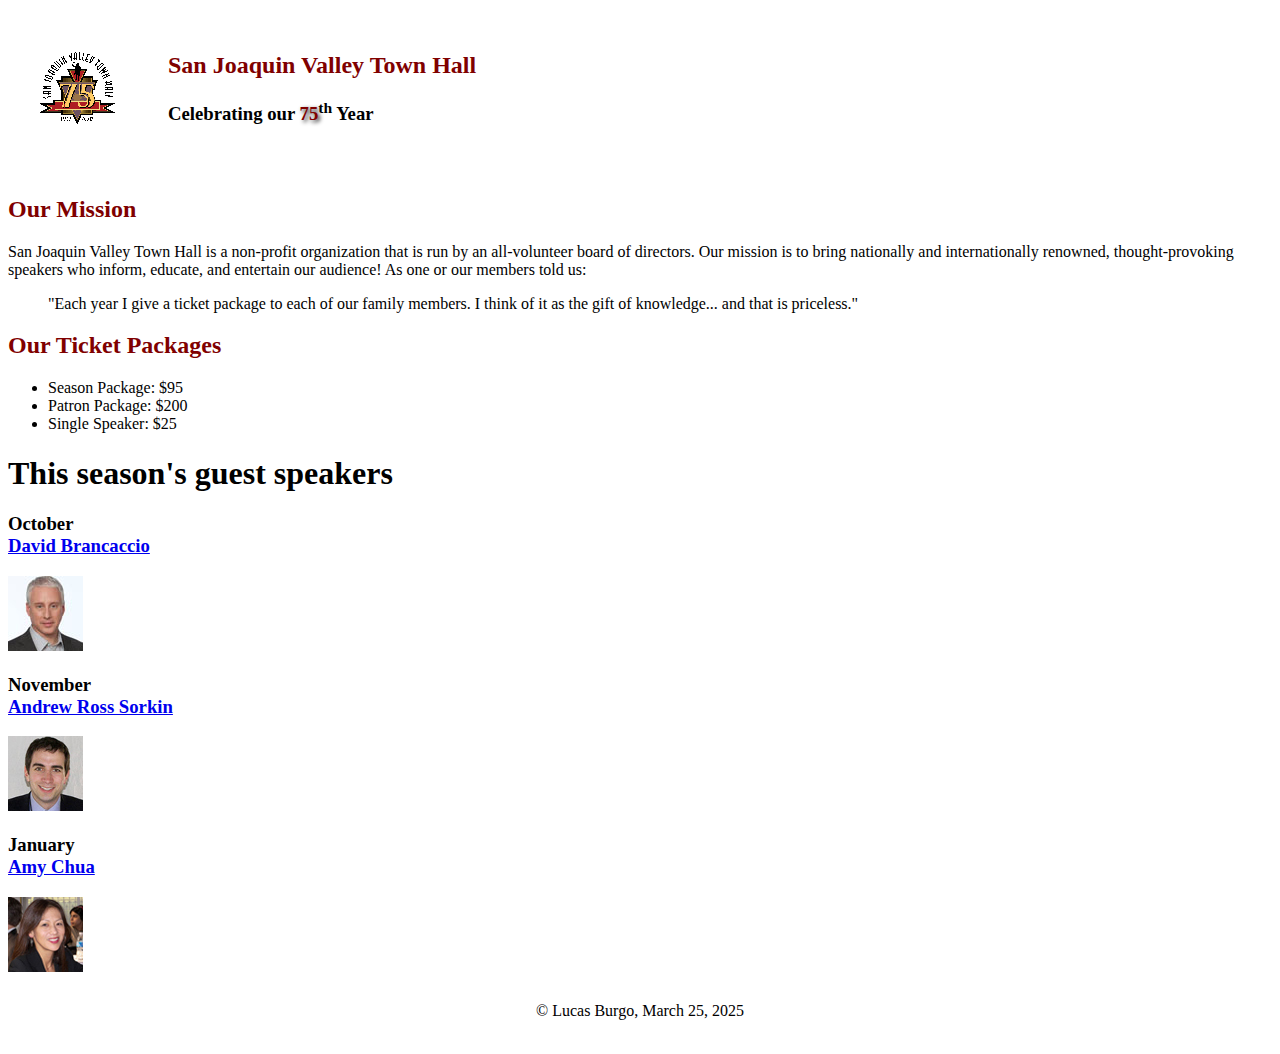
<file: index.html>
<!DOCTYPE html>
<html lang="en">
	<head>
	<meta charset="UTF-8">
    <meta name="viewport" content="width=device-width, initial-scale=1.0">
    <title>San Joaquin Valley Town Hall</title>
    <link rel="stylesheet" href="styles/header.css">
    <link rel="stylesheet" href="styles/footer.css">
</head>
<body>
	<header>
		<div class="header-container">
			<img src="images/town_hall_logo.gif" alt="Town Hall Logo" height="80">
			<div class="header-text">
				<h2 style="color: #800000;">San Joaquin Valley Town Hall</h2>
				<h3>Celebrating our <span style="color: #800000; text-shadow: 2px 2px 4px #000000;">75</span><sup>th</sup> Year</h3>
			</div>
		</div>
	</header>
	<main>
		<h2 style="color: #800000;">Our Mission</h2>

		<p>San Joaquin Valley Town Hall is a non-profit organization that is run
			by an all-volunteer board of directors. Our mission is to bring
			nationally and internationally renowned, thought-provoking
			speakers who inform, educate, and entertain our audience!
			As one or our members told us:</p>

		<blockquote>"Each year I give a ticket package to each of our
			family members. I think of it as the gift of knowledge...
			and that is priceless."</blockquote>


		<h2 style="color: #800000;">Our Ticket Packages</h2>
<ul>
		<li>Season Package: $95</li>
	    	<li>Patron Package: $200</li>
		<li>Single Speaker: $25</li>
</ul>

		<h1>This season's guest speakers</h1>
	

		<h3>October<br>
		<a href="speakers/brancaccio.html">David Brancaccio</a></h3>
		<img src="images/brancaccio75.jpg" alt="David Brancaccio">

		<h3>November<br>
		<a href="speakers/sorkin.html">Andrew Ross Sorkin</a></h3>
		<img src="images/sorkin75.jpg" alt="Andrew Ross Sorkin">

		<h3>January<br>
		<a href="speakers/chua.html">Amy Chua</a></h3>
		<img src="images/chua75.jpg" alt="Amy Chua">


	</main>
	<footer>
		<p>&copy; Lucas Burgo, March 25, 2025</p>
	</footer>
</body>
</html>
</file>
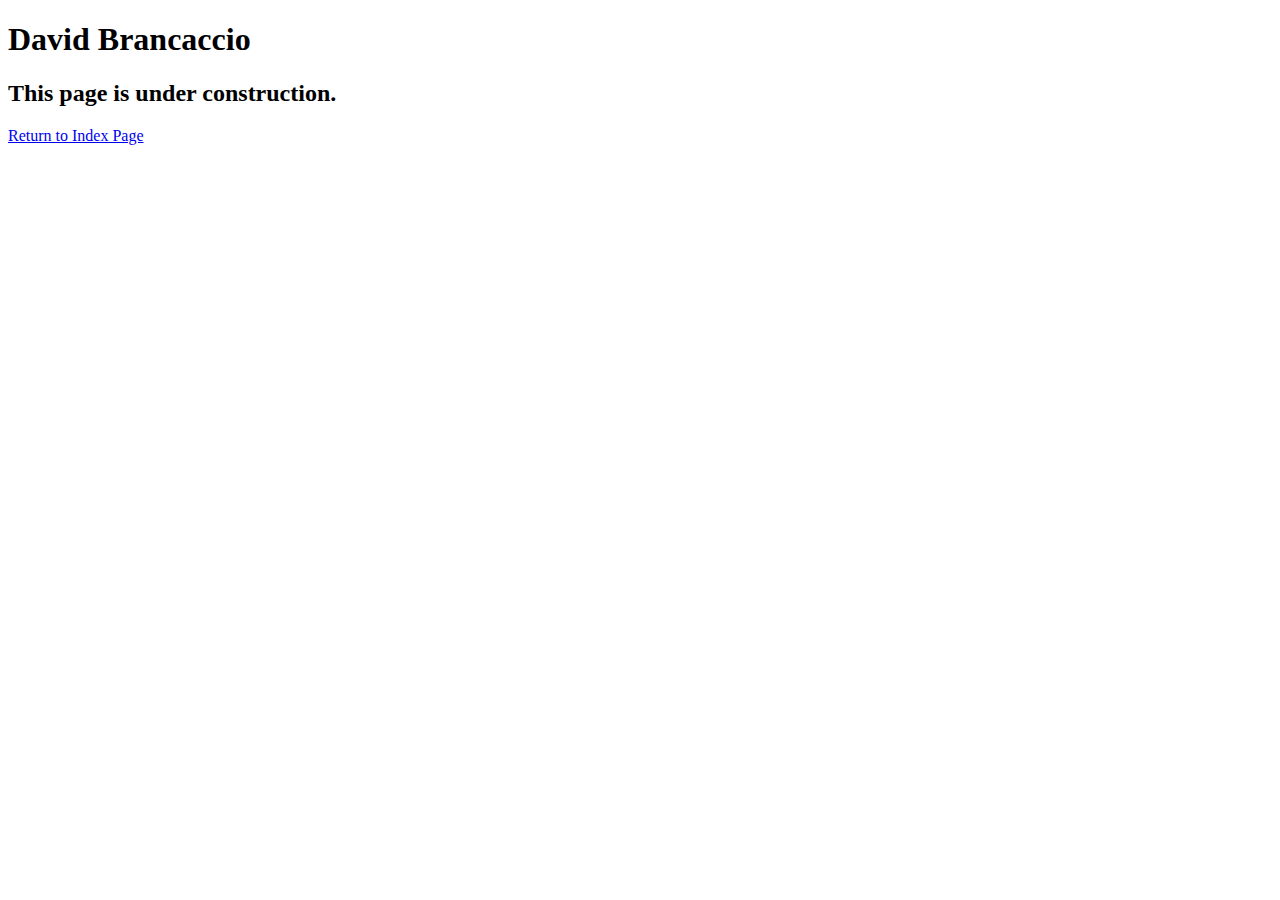
<file: speakers/brancaccio.html>
<!DOCTYPE html>
<html lang="en">

<head>
	<meta charset="utf-8">
	<title>San Joaquin Valley Town Hall</title>
	<link rel="shortcut icon" href="images/favicon.ico">
</head>

<body>
    <main>
	    <h1>David Brancaccio</h1>
	    <h2>This page is under construction.</h2>
		<p><a href="../index.html" alt=""return to home page">Return to Index Page</a></p>

	</main>
</body>

</html>
</file>
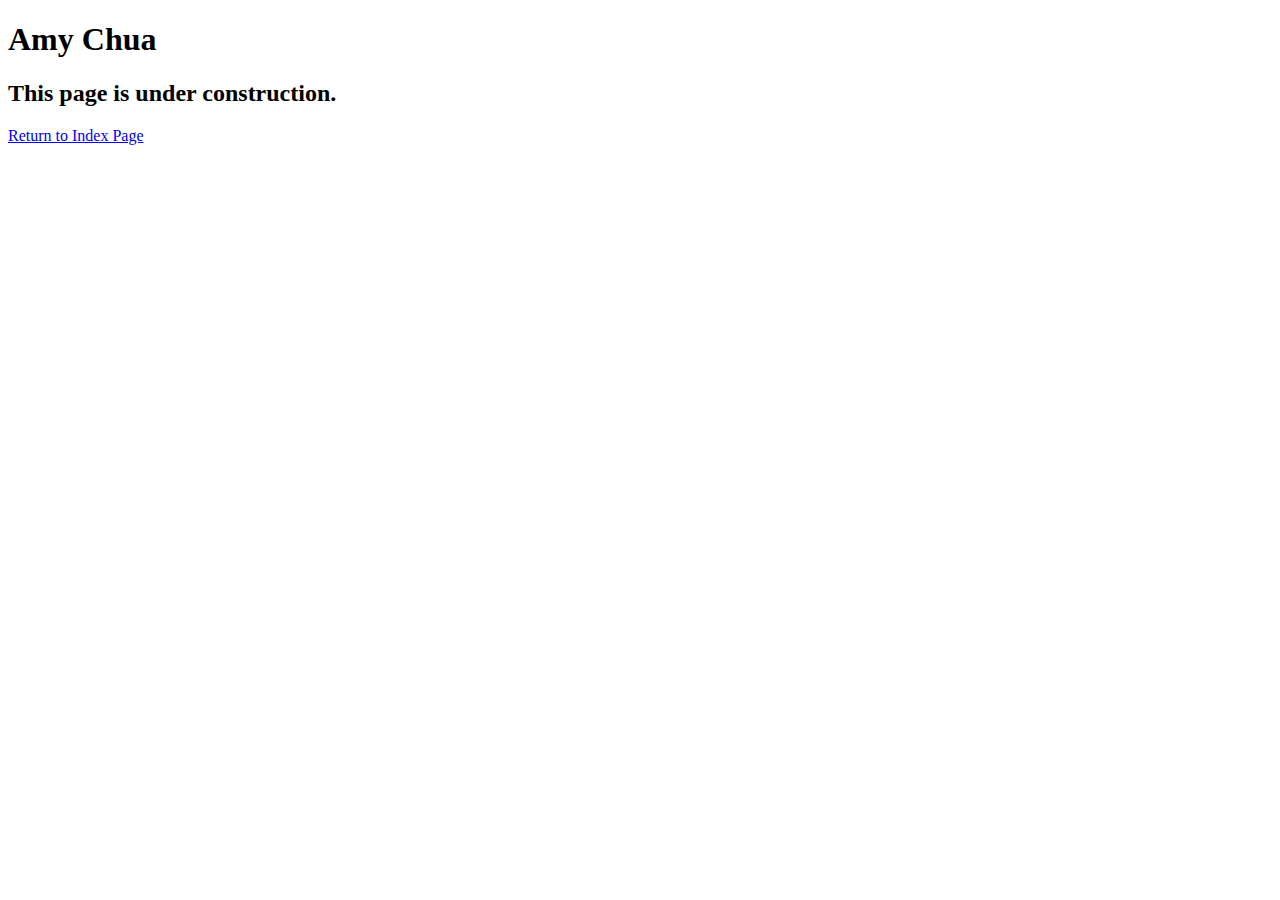
<file: speakers/chua.html>
<!DOCTYPE html>
<html lang="en">

<head>
	<meta charset="utf-8">
	<title>San Joaquin Valley Town Hall</title>
	<link rel="shortcut icon" href="images/favicon.ico">
</head>

<body>
	<main>
		<h1>Amy Chua</h1>
		<h2>This page is under construction.</h2>
		<p><a href="../index.html" alt=""return to home page">Return to Index Page</a></p>

	</main>
</body>

</html>
</file>
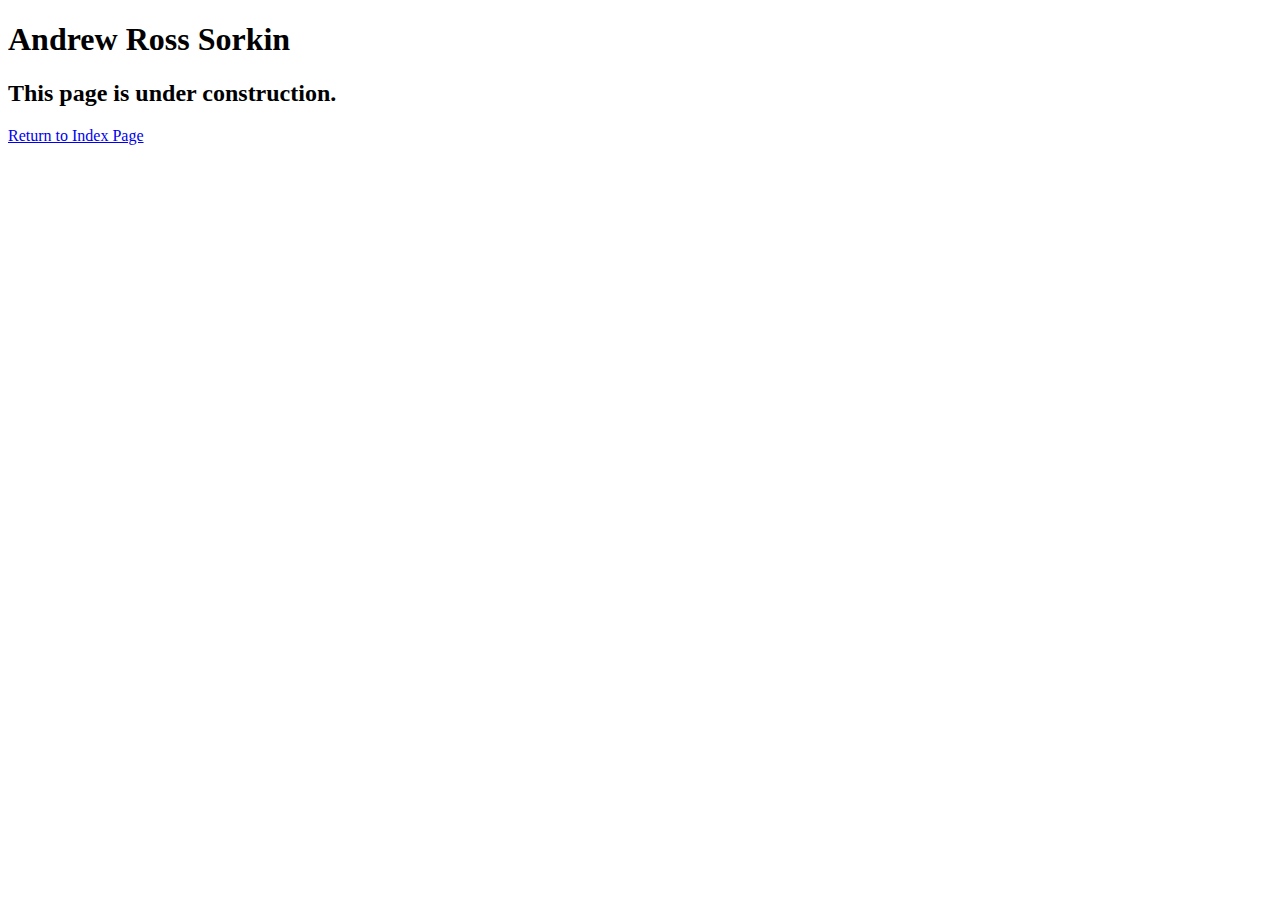
<file: speakers/sorkin.html>
<!DOCTYPE html>
<html lang="en">

<head>
	<meta charset="utf-8">
	<title>San Joaquin Valley Town Hall</title>
	<link rel="shortcut icon" href="images/favicon.ico">
</head>

<body>
	<main>
		<h1>Andrew Ross Sorkin</h1>
		<h2>This page is under construction.</h2>
		<p><a href="../index.html" alt=""return to home page">Return to Index Page</a></p>
	</main>
</body>

</html>
</file>
<file: styles/header.css>
.header-container {
        		display: flex;
        		align-items: center;
        	}

		.header-text {
        		margin-left: 20px;
        	}

header {
    padding-top: 1.5em;
    padding-bottom: 2em;
}

header img {
    padding-left: 30px;
    padding-right: 30px;
}

header h2, header h3 {
    text-indent: 0;
}
</file>
<file: styles/footer.css>
footer {
    text-align: center;
			padding: 10px 0;
}
</file>
